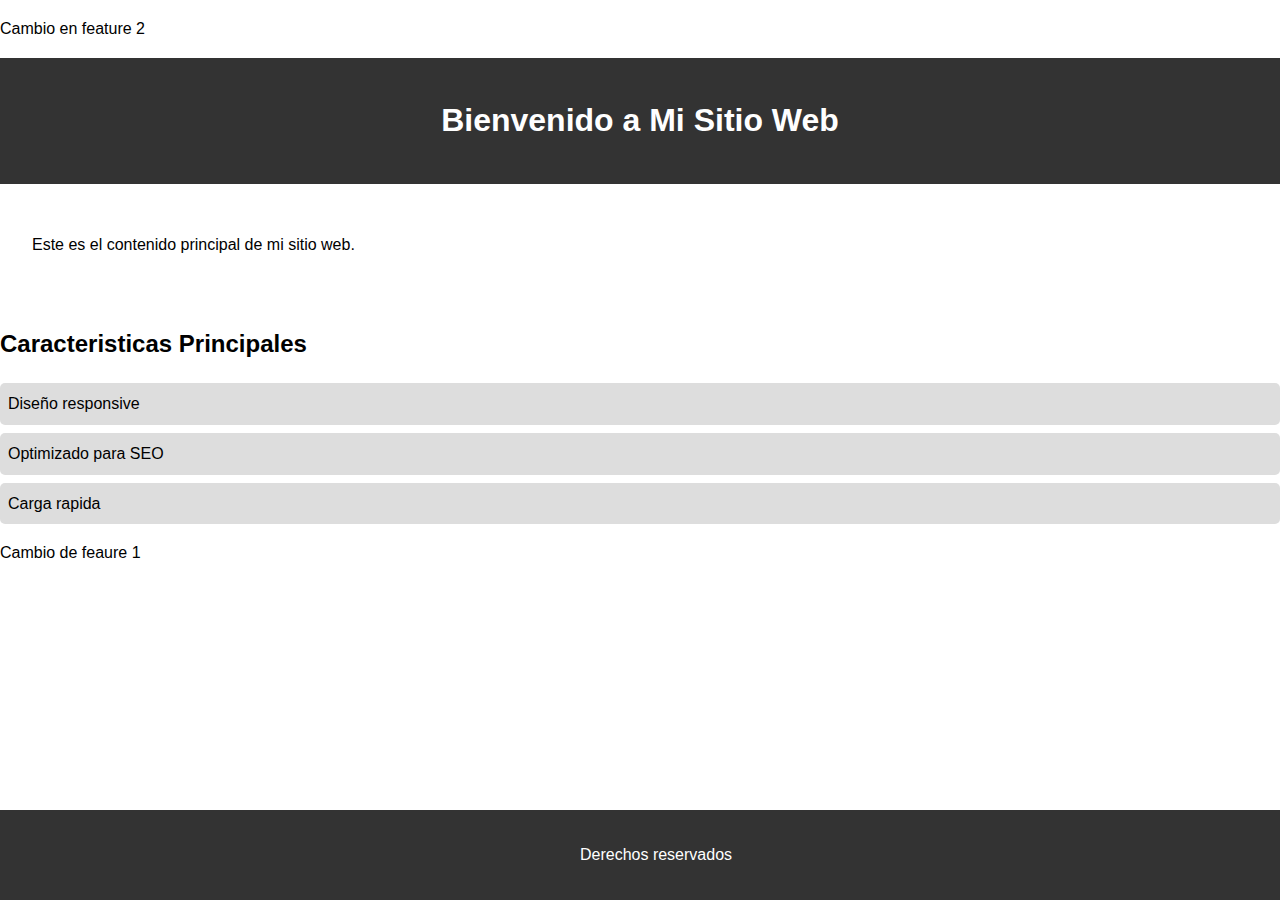
<file: index.html>
<!DOCTYPE html>
<html lang="en">

<head>
    <meta charset="UTF-8">
    <meta name="viewport" content="width=device-width, initial-scale=1.0">
    <title>Mi Sitio Web - Version 1</title>
    <link rel="stylesheet" href="style.css">
</head>

<body>
    <p>Cambio en feature 2</p>
    <header>
        <h1>Bienvenido a Mi Sitio Web</h1>
    </header>
    <main>
        <p>Este es el contenido principal de mi sitio web.</p>
    </main>

    <section id="caracteristicas">
        <h2>Caracteristicas Principales</h2>
        <ul>
            <li>Diseño responsive</li>
            <li>Optimizado para SEO</li>
            <li>Carga rapida</li>
        </ul>
    </section>

    <p>Cambio de feaure 1</p>

    <footer>
        <p>Derechos reservados</p>
    </footer>
    
</body>

</html>
</file>
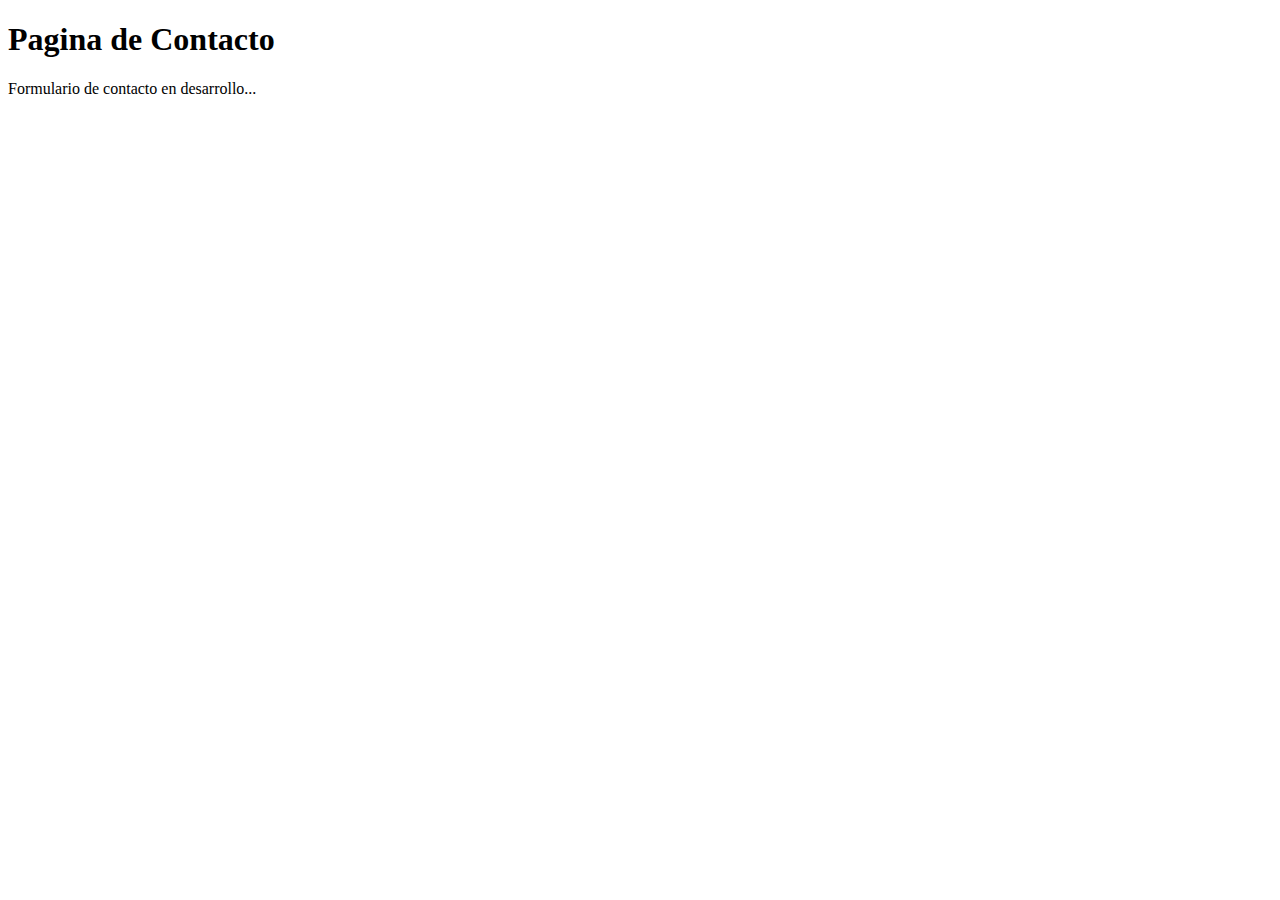
<file: contact.html>
<!DOCTYPE html>
<html lang="en">
<head>
    <meta charset="UTF-8">
    <meta name="viewport" content="width=device-width, initial-scale=1.0">
    <title>Contacto</title>
</head>
<body>
    <h1>Pagina de Contacto</h1>
    <p>Formulario de contacto en desarrollo...</p>
</body>
</html>
</file>
<file: style.css>
body{
    font-family: Arial, Helvetica, sans-serif;
    margin: 0;
    padding: 0;
    line-height: 1.6;
}

header{
    background-color: #333;
    color: white;
    padding: 1rem;
    text-align: center;
}

main{
    padding: 2rem;
}

footer{
    background-color: #333;
    color: white;
    text-align: center;
    padding: 1rem;
    position: fixed;
    bottom: 0;
    width: 100%;
}
#caracteristcas{
    background-color: #f4f4f4;
    padding: 1rem;
    margin: 1rem 0;
}

#caracteristicas ul{
    list-style-type: none;
    padding: 0;
}

#caracteristicas li{
    background-color: #ddd;
    margin: 0.5rem 0;
    padding: 0.5rem;
    border-radius: 5px;
}
</file>
